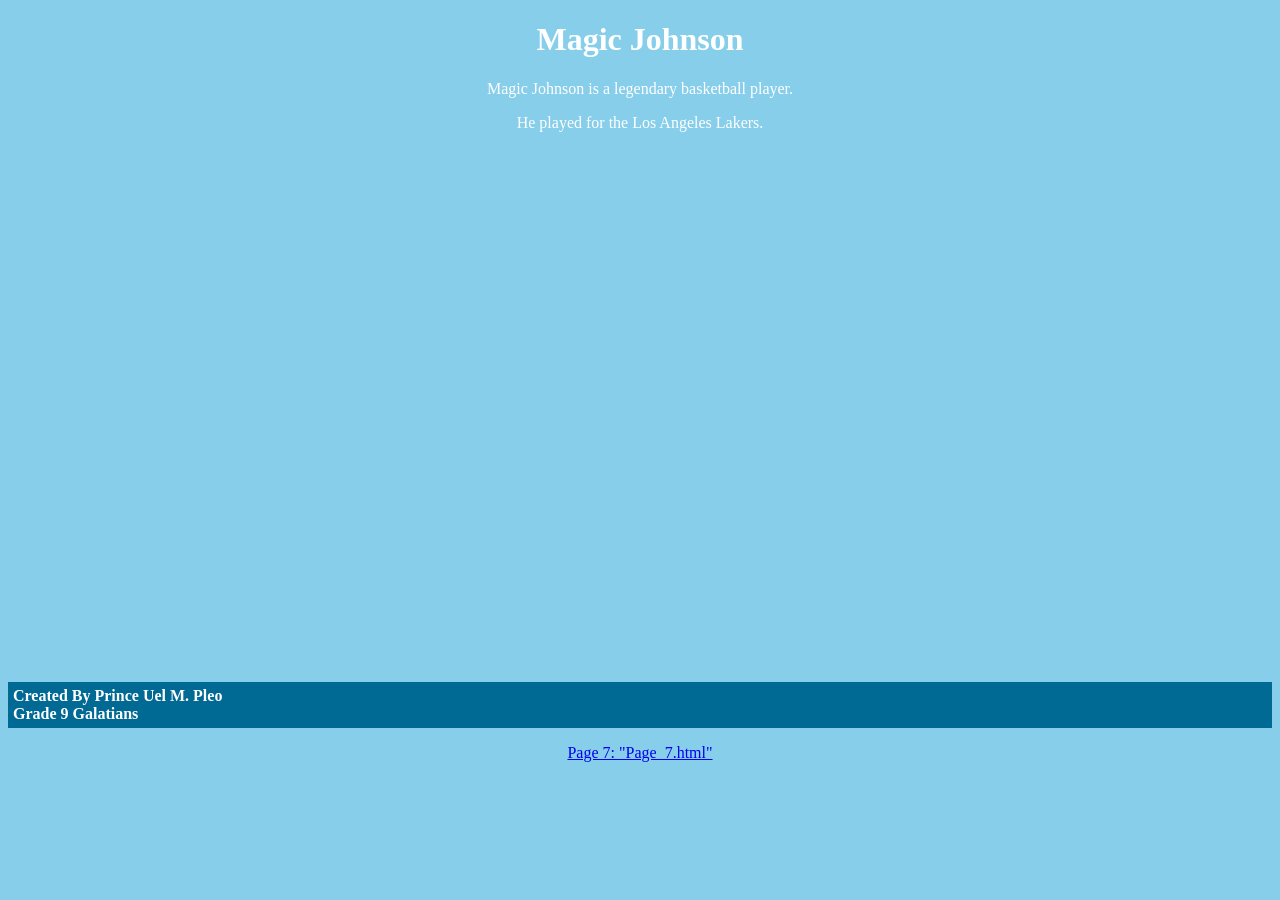
<file: Page_6.html>
<!DOCTYPE html>
<html>
<head>
    <title>Magic Johnson</title>

    <style>
        body {
            background-color: skyblue;
            background-image: url('https://cdn.phototourl.com/free/2026-09-08-629e52c0-a31b-416d-a399-fb263a2681d1.jpg');
            background-repeat: no-repeat;
            background-attachment: fixed;
        }

        h1 {
            color: white;
            text-align: center;
        }

        p {
            color: white;
            text-align: center;
        }
        #credit {
    margin-top: 550px;
    padding: 5px;
    background-color: #006994;
    color: white;
    font-weight: bold;
}
    </style>
</head>

<body>

    <h1>Magic Johnson</h1>

    <p>Magic Johnson is a legendary basketball player.</p>
    <p>He played for the Los Angeles Lakers.</p>
    <body>

    
    <div id="credit">
        Created By Prince Uel M. Pleo<br>
        Grade 9 Galatians
    </div>
  <p>
        <a href="Page_7.html">Page 7: "Page_7.html"</a>
    </p>

</body>
</html>

</body>
</html>
</file>
